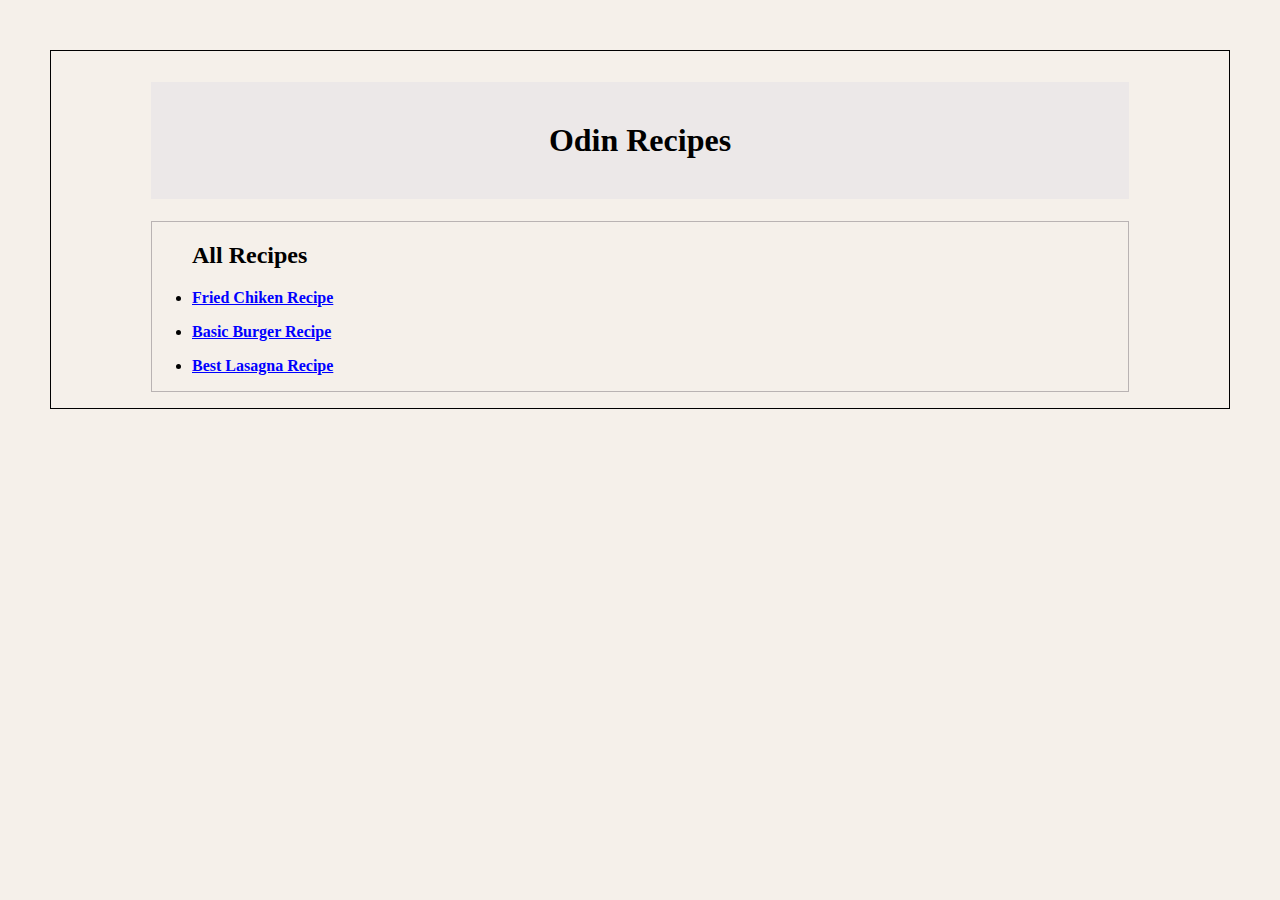
<file: index.html>
<!DOCTYPE html>
<html lang="en">
    <head>
        <meta charset="UTF-8">
        <meta name="viewport" content="width=device-width, initial-scale=1.0">
        <title>Odin Recipes</title>
        <link rel="stylesheet" href="recipes/style.css">
    </head>
    <body>
        <h1 class="main header">Odin Recipes</h1>
        <ul class="recipes-list">
            <h2>All Recipes</h2>
            <li>
                <a href="./recipes/friedChicken.html"><p><strong>Fried Chiken Recipe</strong></p></a>
            </li>
            <li>
                <a href="./recipes/basicBurger.html"><p><strong>Basic Burger Recipe</strong></p></a>
            </li>
            <li>
                <a href="./recipes/lasagna.html"><p><strong>Best Lasagna Recipe</strong></p></a>
            </li>
        </ul>
       
    </body>
</html>
</file>
<file: recipes/style.css>
body {
    margin: 50px;
    padding: 100px;
    background-color: rgb(245, 240, 234);
    border: 1px solid black;
    padding-bottom: 0;
    padding-top: 10px;
}

.header {
    text-align: center;
    background-color: rgb(236, 232, 232);
    padding: 40px;
    margin-top: none;
}

.recipes-list {
    border: 1px solid rgb(185, 179, 179);
}

.image {
    display: block;
    margin-left: auto;
    margin-right: auto;
    width: 50%;
}

.hw-to, .ingre, .direc {
    font-size: 20px;
    padding: 30px;
}

.direc, .ingre {
    margin-top: -20px;    
}

a {
    color: blue;
}
</file>
